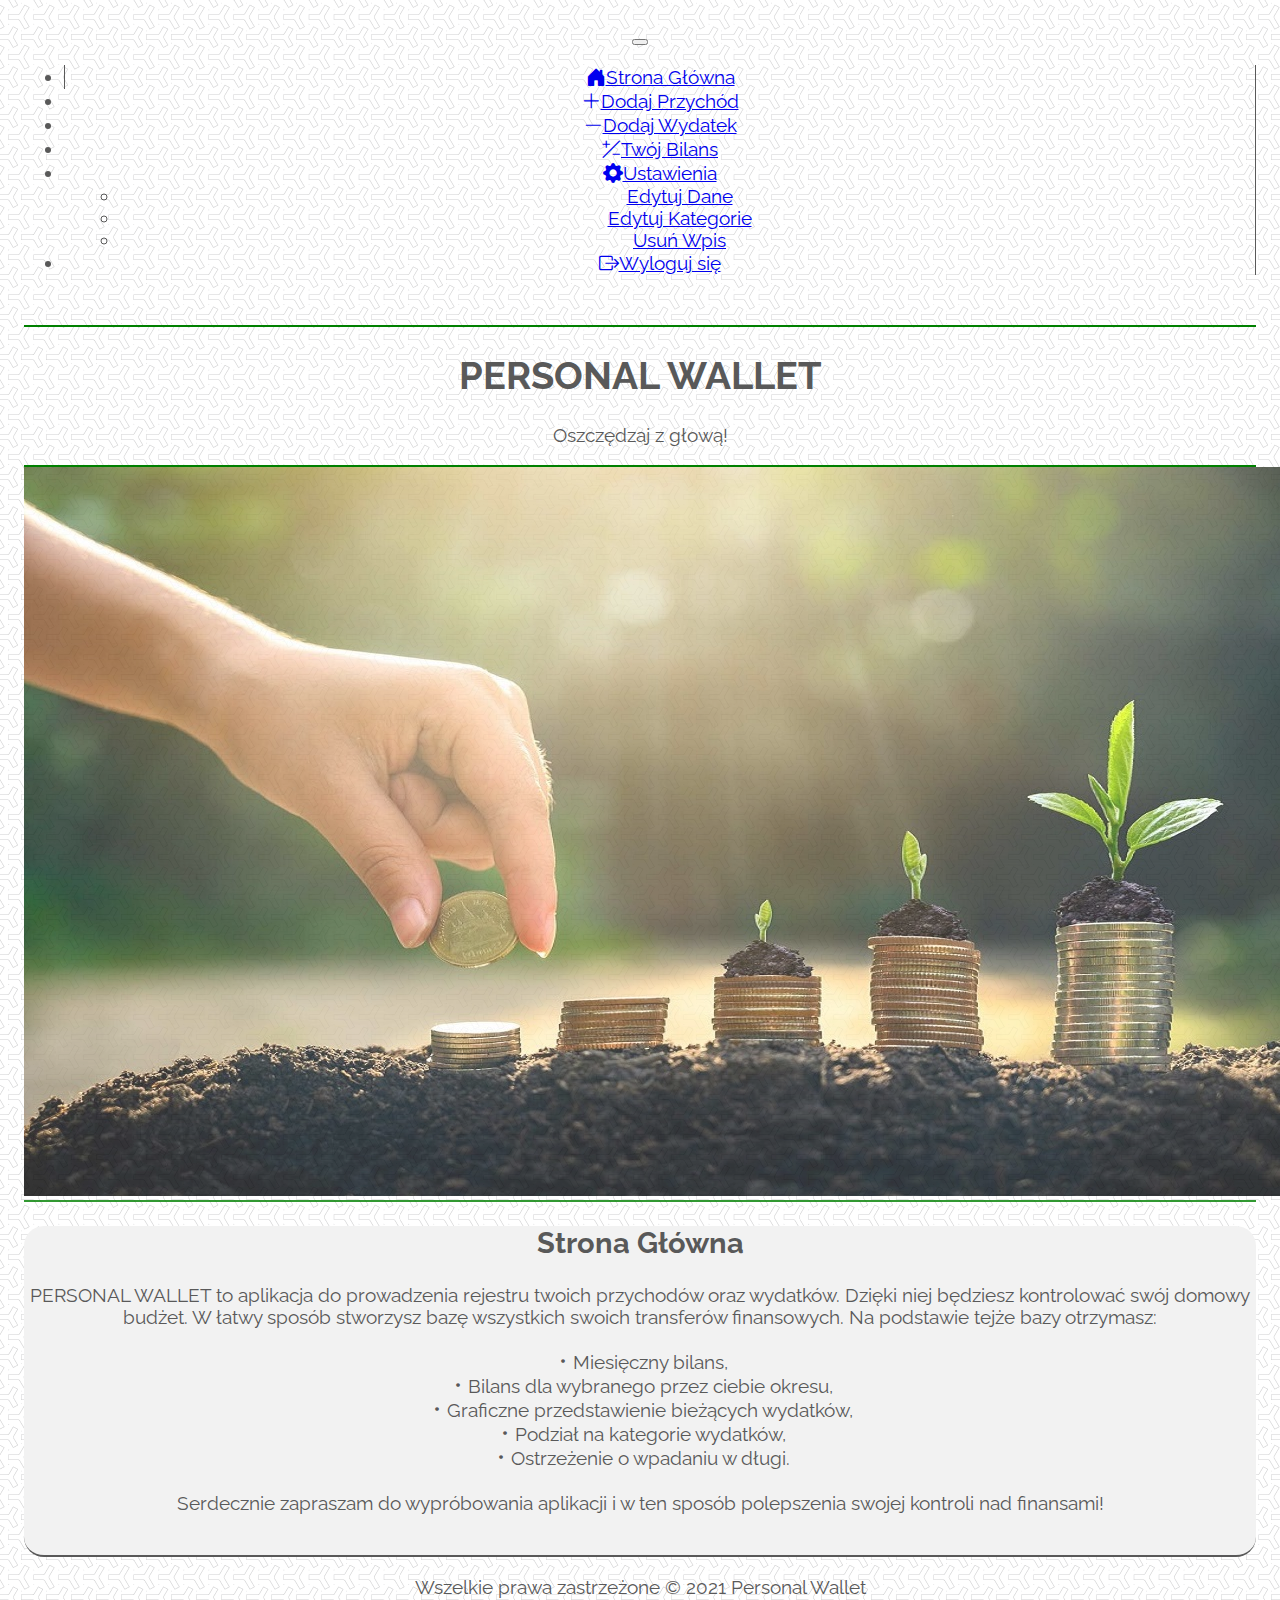
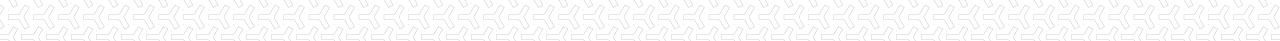
<file: index.html>
<!doctype html>
<html lang="pl">
  <head>
  
    <meta charset="utf-8">
    <meta name="viewport" content="width=device-width, initial-scale=1">
<!-- BOOTSTRAP-->
    <link href="https://cdn.jsdelivr.net/npm/bootstrap@5.1.3/dist/css/bootstrap.min.css" rel="stylesheet" integrity="sha384-1BmE4kWBq78iYhFldvKuhfTAU6auU8tT94WrHftjDbrCEXSU1oBoqyl2QvZ6jIW3" crossorigin="anonymous">
<!-- CSS-->
	<link href="style.css" rel="stylesheet">
<!--GOOGLE FONTS-->
	<link rel="preconnect" href="https://fonts.googleapis.com">
	<link rel="preconnect" href="https://fonts.gstatic.com" crossorigin>
	<link href="https://fonts.googleapis.com/css2?family=Raleway:ital,wght@0,400;0,600;1,400&display=swap" rel="stylesheet"> 
<!--FONTAWESOME-->
	<link rel="stylesheet" href="https://cdn.jsdelivr.net/npm/bootstrap-icons@1.7.2/font/bootstrap-icons.css">

    <title>Personal Wallet - Strona Główna</title>
	
  </head>
  
  <body>
	<header>
		<nav class="navbar navbar-expand-lg navbar-light bg-light fixed-top ms-auto me-auto">
		  <div class="container-fluid">
		  
			<a class="navbar-brand " href="#"></a>
				<button class="navbar-toggler" type="button" data-bs-toggle="collapse" data-bs-target="#navbarSupportedContent" aria-controls="navbarSupportedContent" aria-expanded="false" aria-label="Toggle navigation">
					<span class="navbar-toggler-icon"></span>
				</button>
				
			<div class="collapse navbar-collapse" id="navbarSupportedContent">
			  <ul class="navbar-nav ms-auto me-auto mb-2 mb-lg-0">
				<li class="nav-item">
				  <a class="nav-link active" aria-current="page" href="#"><i class="bi bi-house-door-fill pe-1"></i>Strona Główna</a>
				</li>
				
				<li class="nav-item">
				  <a class="nav-link" href="#"><i class="bi bi-plus-lg pe-1"></i>Dodaj Przychód</a>
				</li>
				
				<li class="nav-item">
				  <a class="nav-link" href="#"><i class="bi bi-dash-lg pe-1"></i>Dodaj Wydatek</a>
				</li>
				
				<li class="nav-item">
				  <a class="nav-link" href="#"><i class="bi bi-plus-slash-minus pe-1"></i>Twój Bilans</a>
				</li>
				
				<li class="nav-item dropdown">
				  <a class="nav-link dropdown-toggle" href="#" id="navbarDropdown" role="button" data-bs-toggle="dropdown" aria-expanded="false">
					<i class="bi bi-gear-fill pe-1"></i>Ustawienia
				  </a>
				  <ul class="dropdown-menu" aria-labelledby="navbarDropdown">
					<li><a class="dropdown-item" href="#">Edytuj Dane</a></li>
					<li><a class="dropdown-item" href="#">Edytuj Kategorie</a></li>
					<li><a class="dropdown-item" href="#">Usuń Wpis</a></li>
				  </ul>
				</li>
				
				<li class="nav-item">
				  <a class="nav-link " href="#" tabindex="-1" aria-disabled="true"><i class="bi bi-box-arrow-right pe-1"></i>Wyloguj się</a>
				</li>
				
			  </ul>
			</div>
		  </div>
		</nav>
		
	</header>
	

	<div class="head container mw-100">
		<header class>
			<h1 class="mt-2">Personal Wallet</h1>
			<p class="motto fst-italic fs-3 mb-2">Oszczędzaj z głową!</p>
		</header>
	</div>
	
	<div class="image col-12">
		<img src="jpg/consistent.jpg" class="img-fluid">
	</div>

	
	<div class="container text-start">	
		<main>
			<div class="registration row ms-auto me-auto mt-5 pt-4 col-lg-10 offset-lg-2">
						
			<h2 class="text-center mx-auto">Strona Główna</h2>
				<p class="content px-4">PERSONAL WALLET to aplikacja do prowadzenia rejestru twoich przychodów oraz wydatków. Dzięki niej będziesz kontrolować swój domowy budżet. W łatwy sposób stworzysz bazę wszystkich swoich transferów finansowych. Na podstawie tejże bazy otrzymasz: <br /><br />
				<i class="bi bi-dot ms-2"></i>Miesięczny bilans,<br />
				<i class="bi bi-dot ms-2"></i>Bilans dla wybranego przez ciebie okresu,<br />
				<i class="bi bi-dot ms-2"></i>Graficzne przedstawienie bieżących wydatków,<br />
				<i class="bi bi-dot ms-2"></i>Podział na kategorie wydatków, <br />
				<i class="bi bi-dot ms-2"></i>Ostrzeżenie o wpadaniu w długi.<br /><br />
				Serdecznie zapraszam do wypróbowania aplikacji i w ten sposób polepszenia swojej kontroli nad finansami!
				<br /><br /></p>
				
			</div>
		</main>		
	</div>

	<footer id="footer1" class="bg-success text-light mt-5 text-center">
        <p class="py-3 px-3 mb-0"> Wszelkie prawa zastrzeżone &copy; 2021 Personal Wallet</p>
    </footer>
	
    <script src="https://cdn.jsdelivr.net/npm/bootstrap@5.1.3/dist/js/bootstrap.bundle.min.js" integrity="sha384-ka7Sk0Gln4gmtz2MlQnikT1wXgYsOg+OMhuP+IlRH9sENBO0LRn5q+8nbTov4+1p" crossorigin="anonymous"></script>

  </body>
</html>
</file>
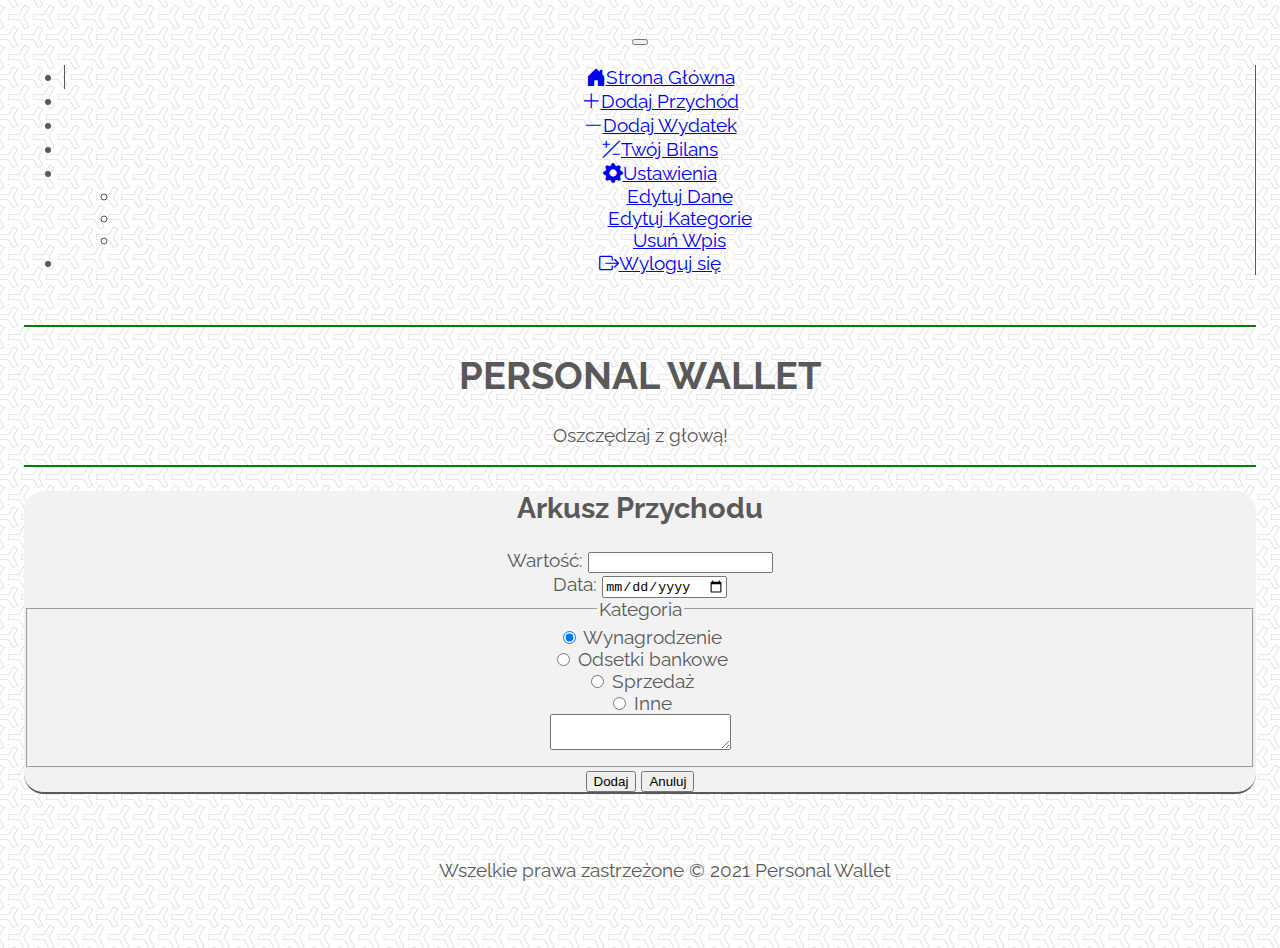
<file: income.html>
<!doctype html>
<html lang="pl">
  <head>
  
    <meta charset="utf-8">
    <meta name="viewport" content="width=device-width, initial-scale=1">
<!-- BOOTSTRAP-->
    <link href="https://cdn.jsdelivr.net/npm/bootstrap@5.1.3/dist/css/bootstrap.min.css" rel="stylesheet" integrity="sha384-1BmE4kWBq78iYhFldvKuhfTAU6auU8tT94WrHftjDbrCEXSU1oBoqyl2QvZ6jIW3" crossorigin="anonymous">
<!-- CSS-->
	<link href="style.css" rel="stylesheet">
<!--GOOGLE FONTS-->
	<link rel="preconnect" href="https://fonts.googleapis.com">
	<link rel="preconnect" href="https://fonts.gstatic.com" crossorigin>
	<link href="https://fonts.googleapis.com/css2?family=Raleway:ital,wght@0,400;0,600;1,400&display=swap" rel="stylesheet"> 
<!--FONTAWESOME-->
	<link rel="stylesheet" href="https://cdn.jsdelivr.net/npm/bootstrap-icons@1.7.2/font/bootstrap-icons.css">

    <title>Personal Wallet - Dodaj Przychód</title>
	
  </head>
  
  <body>
	<header>
		<nav class="navbar navbar-expand-lg navbar-light bg-light fixed-top ms-auto me-auto">
		  <div class="container-fluid">
		  
			<a class="navbar-brand " href="#"></a>
				<button class="navbar-toggler" type="button" data-bs-toggle="collapse" data-bs-target="#navbarSupportedContent" aria-controls="navbarSupportedContent" aria-expanded="false" aria-label="Toggle navigation">
					<span class="navbar-toggler-icon"></span>
				</button>
				
			<div class="collapse navbar-collapse" id="navbarSupportedContent">
			  <ul class="navbar-nav ms-auto me-auto mb-2 mb-lg-0">
				<li class="nav-item">
				  <a class="nav-link active" aria-current="page" href="#"><i class="bi bi-house-door-fill pe-1"></i>Strona Główna</a>
				</li>
				
				<li class="nav-item">
				  <a class="nav-link" href="#"><i class="bi bi-plus-lg pe-1"></i>Dodaj Przychód</a>
				</li>
				
				<li class="nav-item">
				  <a class="nav-link" href="#"><i class="bi bi-dash-lg pe-1"></i>Dodaj Wydatek</a>
				</li>
				
				<li class="nav-item">
				  <a class="nav-link" href="#"><i class="bi bi-plus-slash-minus pe-1"></i>Twój Bilans</a>
				</li>
				
				<li class="nav-item dropdown">
				  <a class="nav-link dropdown-toggle" href="#" id="navbarDropdown" role="button" data-bs-toggle="dropdown" aria-expanded="false">
					<i class="bi bi-gear-fill pe-1"></i>Ustawienia
				  </a>
				  <ul class="dropdown-menu" aria-labelledby="navbarDropdown">
					<li><a class="dropdown-item" href="#">Edytuj Dane</a></li>
					<li><a class="dropdown-item" href="#">Edytuj Kategorie</a></li>
					<li><a class="dropdown-item" href="#">Usuń Wpis</a></li>
				  </ul>
				</li>
				
				<li class="nav-item">
				  <a class="nav-link " href="#" tabindex="-1" aria-disabled="true"><i class="bi bi-box-arrow-right pe-1"></i>Wyloguj się</a>
				</li>
				
			  </ul>
			</div>
		  </div>
		</nav>
		
	</header>
	

		<div class="head container mw-100 ">
			<header class>
				<h1 class="mt-2">Personal Wallet</h1>
				<p class="motto fst-italic fs-3 mb-2">Oszczędzaj z głową!</p>
			</header>
		</div>

		
		
	<div class="container">	
		<main>
			<div class="registration row text-start ms-auto me-auto mt-5 pt-4 col-10 col-md-6 offset-lg-2">
						
				<h2 class="text-center">Arkusz Przychodu</h2>
				
				<form action="/action_page.php ">
				
					<div class="mb-3 mt-3 ms-3 me-3 col-8 col-md-10">
						<label for="inputCash" class="form-label">Wartość:</label>
						<input type="number" class="form-control ms-4" id="inputCash" name="cash" step="0.01" min="0.01" required>
					</div>
					
					<div class="mb-3 mt-3 ms-3 me-3 col-8 col-md-10 ">
						<label for="inputDate" class="form-label">Data:</label>
						<input type="date" class="form-control ms-4" id="inputDate" name="enteredDate" required>
					</div>
					
                    <div class="row col-12 typeOfPayment ">
						<fieldset class="row mb-3 ">
							<legend class="col-form-label ms-3"> <span class="ms-1"> Kategoria </span> </legend>
								<div class="col-10 col-md-8 ms-3">
                                    <div class="form-check ms-3">
                                        <input class="form-check-input" type="radio" name="incomeType" id="reward" value="in-1" checked>
                                        <label class="form-check-label" for="reward"> Wynagrodzenie </label>
                                    </div>
                                    <div class="form-check ms-3">
                                        <input class="form-check-input" type="radio" name="incomeType" id="bankInterest" value="in-2">
                                        <label class="form-check-label" for="bankInterest"> Odsetki bankowe </label>
                                    </div>
                                    <div class="form-check ms-3">
                                        <input class="form-check-input" type="radio" name="incomeType" id="sale" value="in-3">
                                        <label class="form-check-label" for="sale"> Sprzedaż </label>
                                    </div>
                                    <div class="form-check ms-3">
                                        <input class="form-check-input" type="radio" name="incomeType" id="other" value="in-4" onclick="">
                                        <label class="form-check-label" for="other"> Inne </label>
                                    </div>
                                    <div class="form-floating ms-3 mb-3">
                                        <textarea class="form-control" id="floatingTextarea" name="incomeType"></textarea>
                                        <label for=" floatingTextarea"></label>
                                    </div>
                                </div>
						</fieldset>
					</div>
					
					<div class="form-check mb-3 mx-auto text-center px-0">
						<button type="submit" class="btn btn-lg btn-success col-md-3 me-1">Dodaj</button>
						<button type="submit" class="btn btn-lg btn-danger col-md-3 ms-1">Anuluj</button>
					</div>
				</form>
			</div>
		</main>		
	</div>
	
	<footer id="footer" class="bg-success text-light mt-5 text-center">
        <p class="py-3 px-3 mb-0"> Wszelkie prawa zastrzeżone &copy; 2021 Personal Wallet</p>
    </footer>

    <script src="https://cdn.jsdelivr.net/npm/bootstrap@5.1.3/dist/js/bootstrap.bundle.min.js" integrity="sha384-ka7Sk0Gln4gmtz2MlQnikT1wXgYsOg+OMhuP+IlRH9sENBO0LRn5q+8nbTov4+1p" crossorigin="anonymous"></script>

  </body>
</html>
</file>
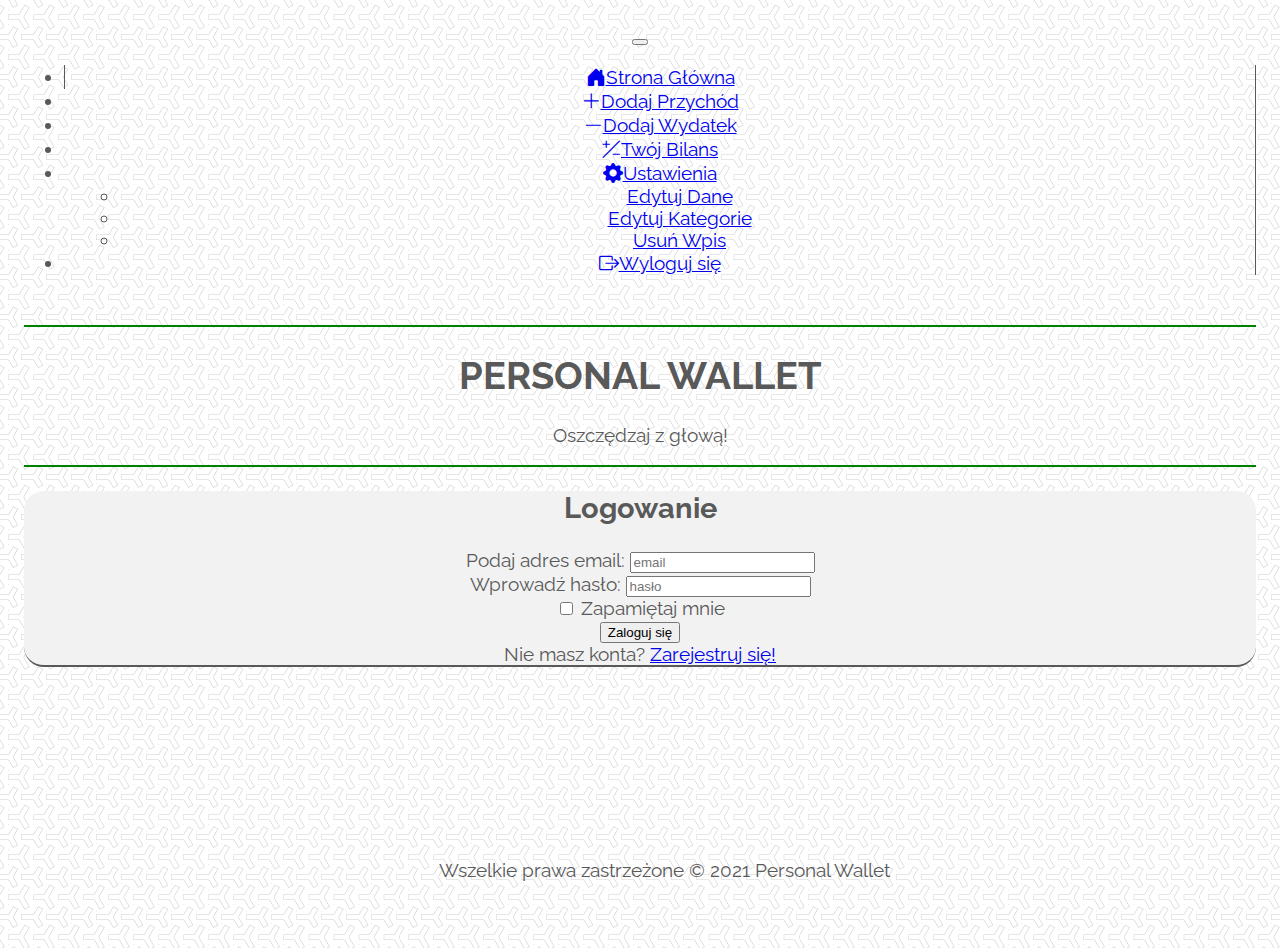
<file: login.html>
<!doctype html>
<html lang="pl">
  <head>
  
    <meta charset="utf-8">
    <meta name="viewport" content="width=device-width, initial-scale=1">
<!-- BOOTSTRAP-->
    <link href="https://cdn.jsdelivr.net/npm/bootstrap@5.1.3/dist/css/bootstrap.min.css" rel="stylesheet" integrity="sha384-1BmE4kWBq78iYhFldvKuhfTAU6auU8tT94WrHftjDbrCEXSU1oBoqyl2QvZ6jIW3" crossorigin="anonymous">
<!-- CSS-->
	<link href="style.css" rel="stylesheet">
<!--GOOGLE FONTS-->
	<link rel="preconnect" href="https://fonts.googleapis.com">
	<link rel="preconnect" href="https://fonts.gstatic.com" crossorigin>
	<link href="https://fonts.googleapis.com/css2?family=Raleway:ital,wght@0,400;0,600;1,400&display=swap" rel="stylesheet"> 
<!--FONTAWESOME-->
	<link rel="stylesheet" href="https://cdn.jsdelivr.net/npm/bootstrap-icons@1.7.2/font/bootstrap-icons.css">

    <title>Personal Wallet - Logowanie</title>
	
  </head>
  
  <body>
	<header>
		<nav class="navbar navbar-expand-lg navbar-light bg-light fixed-top ms-auto me-auto">
		  <div class="container-fluid">
		  
			<a class="navbar-brand " href="#"></a>
				<button class="navbar-toggler" type="button" data-bs-toggle="collapse" data-bs-target="#navbarSupportedContent" aria-controls="navbarSupportedContent" aria-expanded="false" aria-label="Toggle navigation">
					<span class="navbar-toggler-icon"></span>
				</button>
				
			<div class="collapse navbar-collapse" id="navbarSupportedContent">
			  <ul class="navbar-nav ms-auto me-auto mb-2 mb-lg-0">
				<li class="nav-item">
				  <a class="nav-link active" aria-current="page" href="#"><i class="bi bi-house-door-fill pe-1"></i>Strona Główna</a>
				</li>
				
				<li class="nav-item">
				  <a class="nav-link" href="#"><i class="bi bi-plus-lg pe-1"></i>Dodaj Przychód</a>
				</li>
				
				<li class="nav-item">
				  <a class="nav-link" href="#"><i class="bi bi-dash-lg pe-1"></i>Dodaj Wydatek</a>
				</li>
				
				<li class="nav-item">
				  <a class="nav-link" href="#"><i class="bi bi-plus-slash-minus pe-1"></i>Twój Bilans</a>
				</li>
				
				<li class="nav-item dropdown">
				  <a class="nav-link dropdown-toggle" href="#" id="navbarDropdown" role="button" data-bs-toggle="dropdown" aria-expanded="false">
					<i class="bi bi-gear-fill pe-1"></i>Ustawienia
				  </a>
				  <ul class="dropdown-menu" aria-labelledby="navbarDropdown">
					<li><a class="dropdown-item" href="#">Edytuj Dane</a></li>
					<li><a class="dropdown-item" href="#">Edytuj Kategorie</a></li>
					<li><a class="dropdown-item" href="#">Usuń Wpis</a></li>
				  </ul>
				</li>
				
				<li class="nav-item">
				  <a class="nav-link " href="#" tabindex="-1" aria-disabled="true"><i class="bi bi-box-arrow-right pe-1"></i>Wyloguj się</a>
				</li>
				
			  </ul>
			</div>
		  </div>
		</nav>
		
	</header>
	

		<div class="head container mw-100 ">
			<header class>
				<h1 class="mt-2">Personal Wallet</h1>
				<p class="motto fst-italic fs-3 mb-2">Oszczędzaj z głową!</p>
			</header>
		</div>

		
		
	<div class="container text-start">	
		<main>
			<div class="registration row ms-auto me-auto mt-5 pt-4 col-lg-6 offset-lg-2">
						
				<h2 class="text-center">Logowanie</h2>
				
					<form action="/action_page.php">
					
						<div class="mb-3 mt-3 ms-3 me-3">
							<label for="email" class="form-label text-start">Podaj adres email:</label>
							<input type="email" class="form-control" id="email" placeholder="email" name="email">
						</div>
						
						<div class="mb-3 ms-3 me-3">
							<label for="pwd" class="form-label">Wprowadź hasło:</label>
							<input type="password" class="form-control" id="pwd" placeholder="hasło" name="pswd">
						</div>
						
						<div class="form-check mb-3 ms-3 me-3">
							<label class="form-check-label">
							<input class="form-check-input" type="checkbox" name="remember"> Zapamiętaj mnie
							</label>
						</div>
						
						<div class="form-check mb-3 text-center px-0">
							<button type="submit" class="btn btn-lg btn-success">Zaloguj się</button>
						</div>
						
						<div class="form-check mb-3 text-center px-0">
							<span class="text center">Nie masz konta?</span>
							<a class="nav-link text-center text-success" href="#">Zarejestruj się!</a>
						</div>
					</form> 
				
			</div>
		</main>		
	</div>
	
	<footer id="footer" class="bg-success text-light mt-5 text-center">
        <p class="py-3 px-3 mb-0"> Wszelkie prawa zastrzeżone &copy; 2021 Personal Wallet</p>
    </footer>

    <script src="https://cdn.jsdelivr.net/npm/bootstrap@5.1.3/dist/js/bootstrap.bundle.min.js" integrity="sha384-ka7Sk0Gln4gmtz2MlQnikT1wXgYsOg+OMhuP+IlRH9sENBO0LRn5q+8nbTov4+1p" crossorigin="anonymous"></script>

  </body>
</html>
</file>
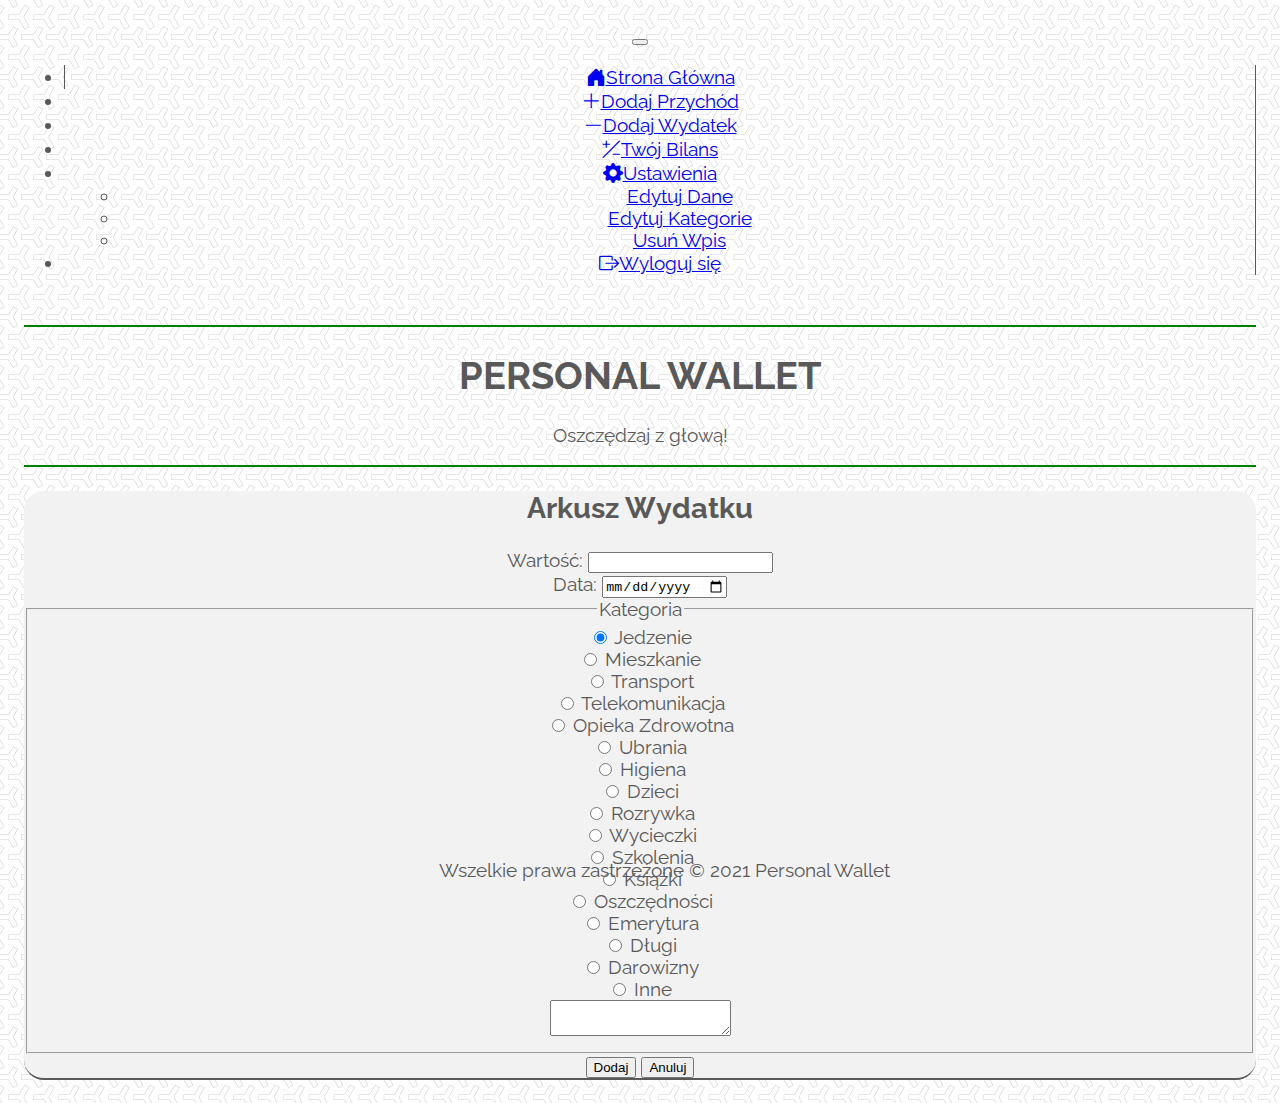
<file: outcome.html>
<!doctype html>
<html lang="pl">
  <head>
  
    <meta charset="utf-8">
    <meta name="viewport" content="width=device-width, initial-scale=1">
<!-- BOOTSTRAP-->
    <link href="https://cdn.jsdelivr.net/npm/bootstrap@5.1.3/dist/css/bootstrap.min.css" rel="stylesheet" integrity="sha384-1BmE4kWBq78iYhFldvKuhfTAU6auU8tT94WrHftjDbrCEXSU1oBoqyl2QvZ6jIW3" crossorigin="anonymous">
<!-- CSS-->
	<link href="style.css" rel="stylesheet">
<!--GOOGLE FONTS-->
	<link rel="preconnect" href="https://fonts.googleapis.com">
	<link rel="preconnect" href="https://fonts.gstatic.com" crossorigin>
	<link href="https://fonts.googleapis.com/css2?family=Raleway:ital,wght@0,400;0,600;1,400&display=swap" rel="stylesheet"> 
<!--FONTAWESOME-->
	<link rel="stylesheet" href="https://cdn.jsdelivr.net/npm/bootstrap-icons@1.7.2/font/bootstrap-icons.css">

    <title>Personal Wallet - Dodaj Wydatek</title>
	
  </head>
  
  <body>
	<header>
		<nav class="navbar navbar-expand-lg navbar-light bg-light fixed-top ms-auto me-auto">
		  <div class="container-fluid">
		  
			<a class="navbar-brand " href="#"></a>
				<button class="navbar-toggler" type="button" data-bs-toggle="collapse" data-bs-target="#navbarSupportedContent" aria-controls="navbarSupportedContent" aria-expanded="false" aria-label="Toggle navigation">
					<span class="navbar-toggler-icon"></span>
				</button>
				
			<div class="collapse navbar-collapse" id="navbarSupportedContent">
			  <ul class="navbar-nav ms-auto me-auto mb-2 mb-lg-0">
				<li class="nav-item">
				  <a class="nav-link active" aria-current="page" href="#"><i class="bi bi-house-door-fill pe-1"></i>Strona Główna</a>
				</li>
				
				<li class="nav-item">
				  <a class="nav-link" href="#"><i class="bi bi-plus-lg pe-1"></i>Dodaj Przychód</a>
				</li>
				
				<li class="nav-item">
				  <a class="nav-link" href="#"><i class="bi bi-dash-lg pe-1"></i>Dodaj Wydatek</a>
				</li>
				
				<li class="nav-item">
				  <a class="nav-link" href="#"><i class="bi bi-plus-slash-minus pe-1"></i>Twój Bilans</a>
				</li>
				
				<li class="nav-item dropdown">
				  <a class="nav-link dropdown-toggle" href="#" id="navbarDropdown" role="button" data-bs-toggle="dropdown" aria-expanded="false">
					<i class="bi bi-gear-fill pe-1"></i>Ustawienia
				  </a>
				  <ul class="dropdown-menu" aria-labelledby="navbarDropdown">
					<li><a class="dropdown-item" href="#">Edytuj Dane</a></li>
					<li><a class="dropdown-item" href="#">Edytuj Kategorie</a></li>
					<li><a class="dropdown-item" href="#">Usuń Wpis</a></li>
				  </ul>
				</li>
				
				<li class="nav-item">
				  <a class="nav-link " href="#" tabindex="-1" aria-disabled="true"><i class="bi bi-box-arrow-right pe-1"></i>Wyloguj się</a>
				</li>
				
			  </ul>
			</div>
		  </div>
		</nav>
		
	</header>
	

		<div class="head container mw-100 ">
			<header class>
				<h1 class="mt-2">Personal Wallet</h1>
				<p class="motto fst-italic fs-3 mb-2">Oszczędzaj z głową!</p>
			</header>
		</div>

		
		
	<div class="container text-start">	
		<main>
			<div class="registration row text-start ms-auto me-auto mt-5 pt-4 col-10 col-md-6 offset-lg-2">
						
				<h2 class="text-center ">Arkusz Wydatku</h2>
				<form action="/action_page.php ">
				
					<div class="mb-3 mt-3 ms-3 me-3 col-8 col-md-10">
						<label for="outcomeCash" class="form-label">Wartość:</label>
						<input type="number" class="form-control ms-4" id="outcomeCash" name="cash" step="0.01" min="0.01" required>
					</div>
					
					<div class="mb-3 mt-3 ms-3 me-3 col-8 col-md-10 ">
						<label for="outcomeDate" class="form-label">Data:</label>
						<input type="date" class="form-control ms-4" id="outcomeDate" name="enteredDate" required>
					</div>
					
                    <div class="container text-start">
						<fieldset class="row mb-3">
							<legend class="col-form-label ps-0"> <span class>Kategoria </span></legend>
							
							<div class="col-12 col-md-6">
								<div class="form-check fs-6">
									<input class="form-check-input" type="radio" name="categ" id="food" value="out-1" checked>
									<label class="form-check-label" for="food"> Jedzenie </label>
								</div>
							</div>
							
							<div class="col-12 col-md-6">
								<div class="form-check fs-6">
									<input class="form-check-input" type="radio" name="categ" id="accomodation" value="out-2">
									<label class="form-check-label" for="accomodation"> Mieszkanie </label>
								</div>
							</div>
							
							<div class="col-12 col-md-6">
								<div class="form-check fs-6">
									<input class="form-check-input" type="radio" name="categ" id="car" value="out-3">
									<label class="form-check-label" for="car"> Transport </label>
								</div>
							</div>
							<div class="col-12 col-md-6">
								<div class="form-check fs-6">
									<input class="form-check-input" type="radio" name="categ" id="phone" value="out-4">
									<label class="form-check-label" for="reward"> Telekomunikacja </label>
								</div>
							</div>
							<div class="col-12 col-md-6">
								<div class="form-check fs-6">
									<input class="form-check-input" type="radio" name="categ" id="health" value="out-5">
									<label class="form-check-label" for="health"> Opieka Zdrowotna </label>
								</div>
							</div>
							<div class="col-12 col-md-6">
								<div class="form-check fs-6">
									<input class="form-check-input" type="radio" name="categ" id="clothes" value="out-6">
									<label class="form-check-label" for="clothes"> Ubrania </label>
								</div>
							</div>
							<div class="col-12 col-md-6">
								<div class="form-check fs-6">
									<input class="form-check-input" type="radio" name="categ" id="hygiene" value="out-7">
									<label class="form-check-label" for="hygiene"> Higiena </label>
								</div>
							</div>
							<div class="col-12 col-md-6">
								<div class="form-check fs-6">
									<input class="form-check-input" type="radio" name="categ" id="kids" value="out-8">
									<label class="form-check-label" for="kids"> Dzieci </label>
								</div>
							</div>
							<div class="col-12 col-md-6">
								<div class="form-check fs-6">
									<input class="form-check-input" type="radio" name="categ" id="entertainment" value="out-9">
									<label class="form-check-label" for="entertainment"> Rozrywka </label>
								</div>
							</div>
							<div class="col-12 col-md-6">
								<div class="form-check fs-6">
									<input class="form-check-input" type="radio" name="categ" id="trips" value="out-10">
									<label class="form-check-label" for="trips"> Wycieczki </label>
								</div>
							</div>
							<div class="col-12 col-md-6">
								<div class="form-check fs-6">
									<input class="form-check-input" type="radio" name="categ" id="trainings" value="out-11">
									<label class="form-check-label" for="trainings"> Szkolenia </label>
								</div>
							</div>
							<div class="col-12 col-md-6">
								<div class="form-check fs-6">
									<input class="form-check-input" type="radio" name="categ" id="books" value="out-12">
									<label class="form-check-label" for="books"> Książki </label>
								</div>
							</div>
							<div class="col-12 col-md-6">
								<div class="form-check fs-6">
									<input class="form-check-input" type="radio" name="categ" id="savings" value="out-13">
									<label class="form-check-label" for="savings"> Oszczędności </label>
								</div>
							</div>
							<div class="col-12 col-md-6">
								<div class="form-check fs-6">
									<input class="form-check-input" type="radio" name="categ" id="retirement" value="out-14">
									<label class="form-check-label" for="retirement"> Emerytura </label>
								</div>
							</div>
							<div class="col-12 col-md-6">
								<div class="form-check fs-6">
									<input class="form-check-input" type="radio" name="categ" id="debs" value="out-15">
									<label class="form-check-label" for="debs"> Długi </label>
								</div>
							</div>
							<div class="col-12 col-md-6">
								<div class="form-check fs-6">
									<input class="form-check-input" type="radio" name="categ" id="charity" value="out-16">
									<label class="form-check-label" for="charity"> Darowizny </label>
								</div>
							</div>
							<div class="col-12 ">
								<div class="form-check fs-6">
									<input class="form-check-input" type="radio" name="categ" id="others" value="out-17">
									<label class="form-check-label" for="others"> Inne </label>
								</div>
							</div>
	
							<div class="form-floating mb-3 col-12 col-md-6">
                                <textarea class="form-control" id="floatingTextarea" name="incomeType"></textarea>
                                <label for=" floatingTextarea"></label>
							</div>
							
							
						</fieldset>			
					</div>

					<div class="form-check mb-3 mx-auto text-center px-0">
						<button type="submit" class="btn btn-lg btn-success col-md-3 me-1">Dodaj</button>
						<button type="submit" class="btn btn-lg btn-danger col-md-3 ms-1">Anuluj</button>
					</div>
				</form>
			</div>	
		</main>
	</div>		

	
	<footer id="footer" class="bg-success text-light mt-5 text-center">
        <p class="py-3 px-3 mb-0"> Wszelkie prawa zastrzeżone &copy; 2021 Personal Wallet</p>
    </footer>

    <script src="https://cdn.jsdelivr.net/npm/bootstrap@5.1.3/dist/js/bootstrap.bundle.min.js" integrity="sha384-ka7Sk0Gln4gmtz2MlQnikT1wXgYsOg+OMhuP+IlRH9sENBO0LRn5q+8nbTov4+1p" crossorigin="anonymous"></script>

  </body>
</html>
</file>
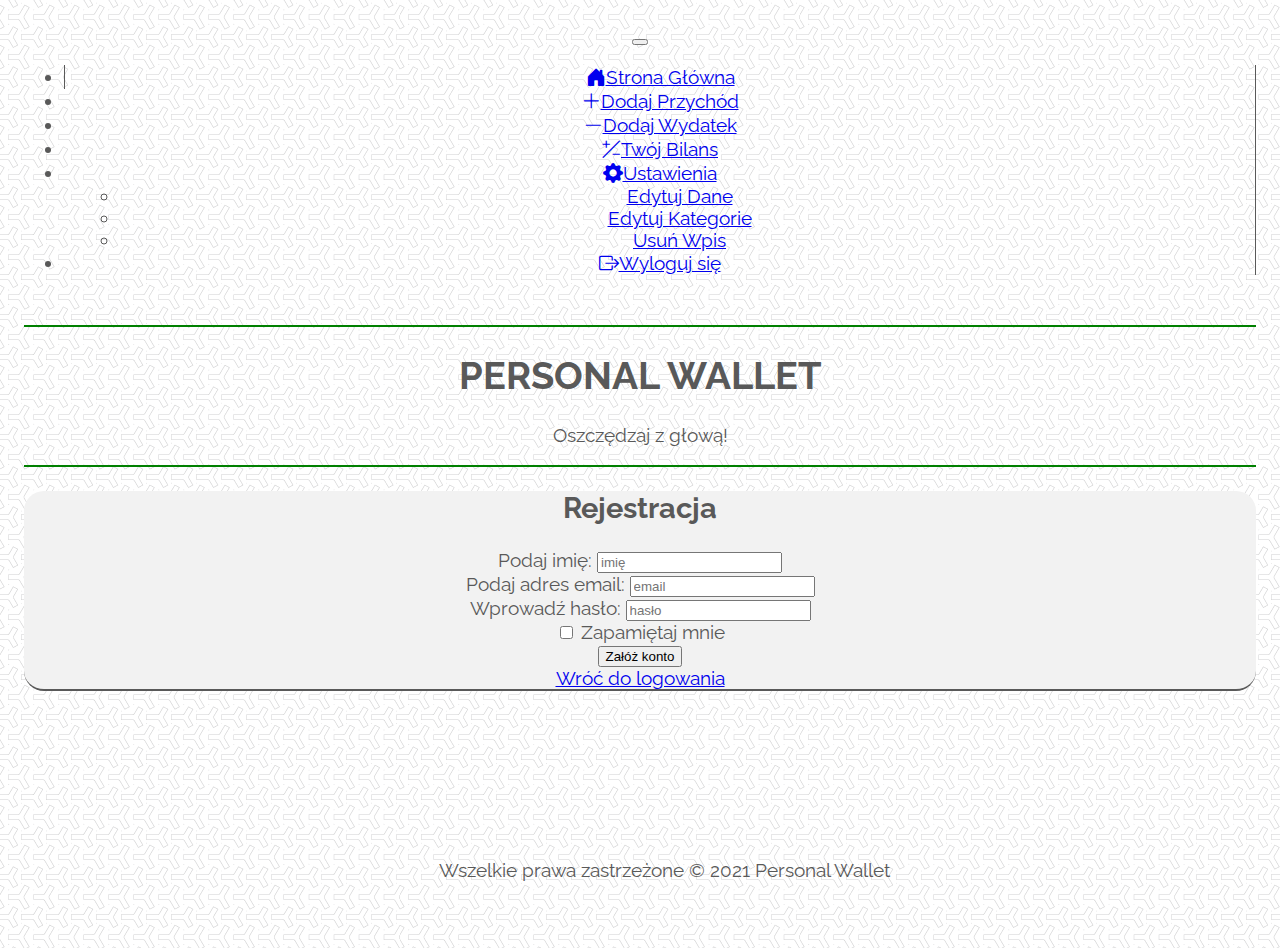
<file: registration.html>
<!doctype html>
<html lang="pl">
  <head>
  
    <meta charset="utf-8">
    <meta name="viewport" content="width=device-width, initial-scale=1">
<!-- BOOTSTRAP-->
    <link href="https://cdn.jsdelivr.net/npm/bootstrap@5.1.3/dist/css/bootstrap.min.css" rel="stylesheet" integrity="sha384-1BmE4kWBq78iYhFldvKuhfTAU6auU8tT94WrHftjDbrCEXSU1oBoqyl2QvZ6jIW3" crossorigin="anonymous">
<!-- CSS-->
	<link href="style.css" rel="stylesheet">
<!--GOOGLE FONTS-->
	<link rel="preconnect" href="https://fonts.googleapis.com">
	<link rel="preconnect" href="https://fonts.gstatic.com" crossorigin>
	<link href="https://fonts.googleapis.com/css2?family=Raleway:ital,wght@0,400;0,600;1,400&display=swap" rel="stylesheet"> 
<!--FONTAWESOME-->
	<link rel="stylesheet" href="https://cdn.jsdelivr.net/npm/bootstrap-icons@1.7.2/font/bootstrap-icons.css">

    <title>Personal Wallet - Rejestracja</title>
	
  </head>
  
  <body>
	<header>
		<nav class="navbar navbar-expand-lg navbar-light bg-light fixed-top ms-auto me-auto">
		  <div class="container-fluid">
		  
			<a class="navbar-brand " href="#"></a>
				<button class="navbar-toggler" type="button" data-bs-toggle="collapse" data-bs-target="#navbarSupportedContent" aria-controls="navbarSupportedContent" aria-expanded="false" aria-label="Toggle navigation">
					<span class="navbar-toggler-icon"></span>
				</button>
				
			<div class="collapse navbar-collapse" id="navbarSupportedContent">
			  <ul class="navbar-nav ms-auto me-auto mb-2 mb-lg-0">
				<li class="nav-item">
				  <a class="nav-link active" aria-current="page" href="#"><i class="bi bi-house-door-fill pe-1"></i>Strona Główna</a>
				</li>
				
				<li class="nav-item">
				  <a class="nav-link" href="#"><i class="bi bi-plus-lg pe-1"></i>Dodaj Przychód</a>
				</li>
				
				<li class="nav-item">
				  <a class="nav-link" href="#"><i class="bi bi-dash-lg pe-1"></i>Dodaj Wydatek</a>
				</li>
				
				<li class="nav-item">
				  <a class="nav-link" href="#"><i class="bi bi-plus-slash-minus pe-1"></i>Twój Bilans</a>
				</li>
				
				<li class="nav-item dropdown">
				  <a class="nav-link dropdown-toggle" href="#" id="navbarDropdown" role="button" data-bs-toggle="dropdown" aria-expanded="false">
					<i class="bi bi-gear-fill pe-1"></i>Ustawienia
				  </a>
				  <ul class="dropdown-menu" aria-labelledby="navbarDropdown">
					<li><a class="dropdown-item" href="#">Edytuj Dane</a></li>
					<li><a class="dropdown-item" href="#">Edytuj Kategorie</a></li>
					<li><a class="dropdown-item" href="#">Usuń Wpis</a></li>
				  </ul>
				</li>
				
				<li class="nav-item">
				  <a class="nav-link " href="#" tabindex="-1" aria-disabled="true"><i class="bi bi-box-arrow-right pe-1"></i>Wyloguj się</a>
				</li>
				
			  </ul>
			</div>
		  </div>
		</nav>
		
	</header>
	

		<div class="head container mw-100 ">
			<header class>
				<h1 class="mt-2">Personal Wallet</h1>
				<p class="motto fst-italic fs-3 mb-2">Oszczędzaj z głową!</p>
			</header>
		</div>

		
		
	<div class="container text-start">	
		<main>
			<div class="registration row ms-auto me-auto mt-5 pt-4 col-lg-6 offset-lg-2">
						
				<h2 class="text-center mx-auto">Rejestracja</h2>
				
					<form action="/action_page.php">
					
						<div class="mb-3 mt-3 ms-3 me-3">
							<label for="name" class="form-label text-start">Podaj imię:</label>
							<input type="name" class="form-control" id="name" placeholder="imię" name="name">
						</div>
					
						<div class="mb-3 mt-3 ms-3 me-3">
							<label for="email" class="form-label text-start">Podaj adres email:</label>
							<input type="email" class="form-control" id="email" placeholder="email" name="email">
						</div>
						
						<div class="mb-3 ms-3 me-3">
							<label for="pwd" class="form-label">Wprowadź hasło:</label>
							<input type="password" class="form-control" id="pwd" placeholder="hasło" name="pswd">
						</div>
						
						<div class="form-check mb-3 ms-3 me-3">
							<label class="form-check-label">
							<input class="form-check-input" type="checkbox" name="remember"> Zapamiętaj mnie
							</label>
						</div>
						
						<div class="form-check mb-3 mx-auto text-center px-0">
							<button type="submit" class="btn btn-lg btn-success">Załóż konto</button>
						</div>
						
						<div class="form-check mb-3 mx-auto px-0">
							<a class="nav-link text-center text-success" href="#">Wróć do logowania</a>
						</div>
					</form> 
				
			</div>
		</main>		
	</div>
	
	<footer id="footer" class="bg-success text-light mt-5 text-center">
        <p class="py-3 px-3 mb-0"> Wszelkie prawa zastrzeżone &copy; 2021 Personal Wallet</p>
    </footer>

    <script src="https://cdn.jsdelivr.net/npm/bootstrap@5.1.3/dist/js/bootstrap.bundle.min.js" integrity="sha384-ka7Sk0Gln4gmtz2MlQnikT1wXgYsOg+OMhuP+IlRH9sENBO0LRn5q+8nbTov4+1p" crossorigin="anonymous"></script>

  </body>
</html>
</file>
<file: style.css>
/*Stylizacja body*/
body{
	background-image: url("background/y-so-serious-white.png");
	/*	pipes.png -
		topography.png +/-
		what-the-hex.png +/-
		y-so-serious-white.png +
		concrete_seamless.png  + */
	/* Background pattern from Toptal Subtle Patterns */
	font-family: 'Raleway', sans-serif;
	color: #595959;
	font-size: 1.2rem;
	text-align:center;
	padding: 1rem;
	min-height:100vh;
}

h1{
	text-transform: uppercase;
	font-style: bold;
}

.head{
	margin-top:50px;
	border-top: 2px solid #008000;
	border-bottom: 2px solid #008000;
}

/*-----Navbar--------*/

.nav-item{
	border-right: 1px solid #595959;
	text-align:center;
	padding-right:1rem;
	padding-left:1rem;
}

.nav-item:first-child{
	border-left: 1px solid #595959;
}

.bi{
	font-size: 20px;
}

/*---Containery---*/

.registration{
	background-color: #f2f2f2;
	border-radius: 20px;
	border-bottom: 2px solid #595959;
}

.image{
	opacity: 0.8;
	border-bottom: 2px solid #008000;
}

/*---Footer-----*/

#footer {
	text-align:center;
	position:absolute;
	width:100%;
    bottom: 0;
}




@media (max-width: 1000px) {
	
	.nav-item{
		border-left: none;
		border-right: none;
		border-bottom: 1px solid #595959;
		padding-top: 1.3rem;
		padding-bottom: 1.3rem;
	}
	
	.nav-item:first-child{
		border-left: none;
		border-top: 1px solid #595959;
	}
}

@media (max-width: 1210px) {
	.head{
		margin-top:75px;
	}
	
	.nav-item{
	padding-right: 0.5rem;
	padding-left: 0.5rem;
	}
}
</file>
